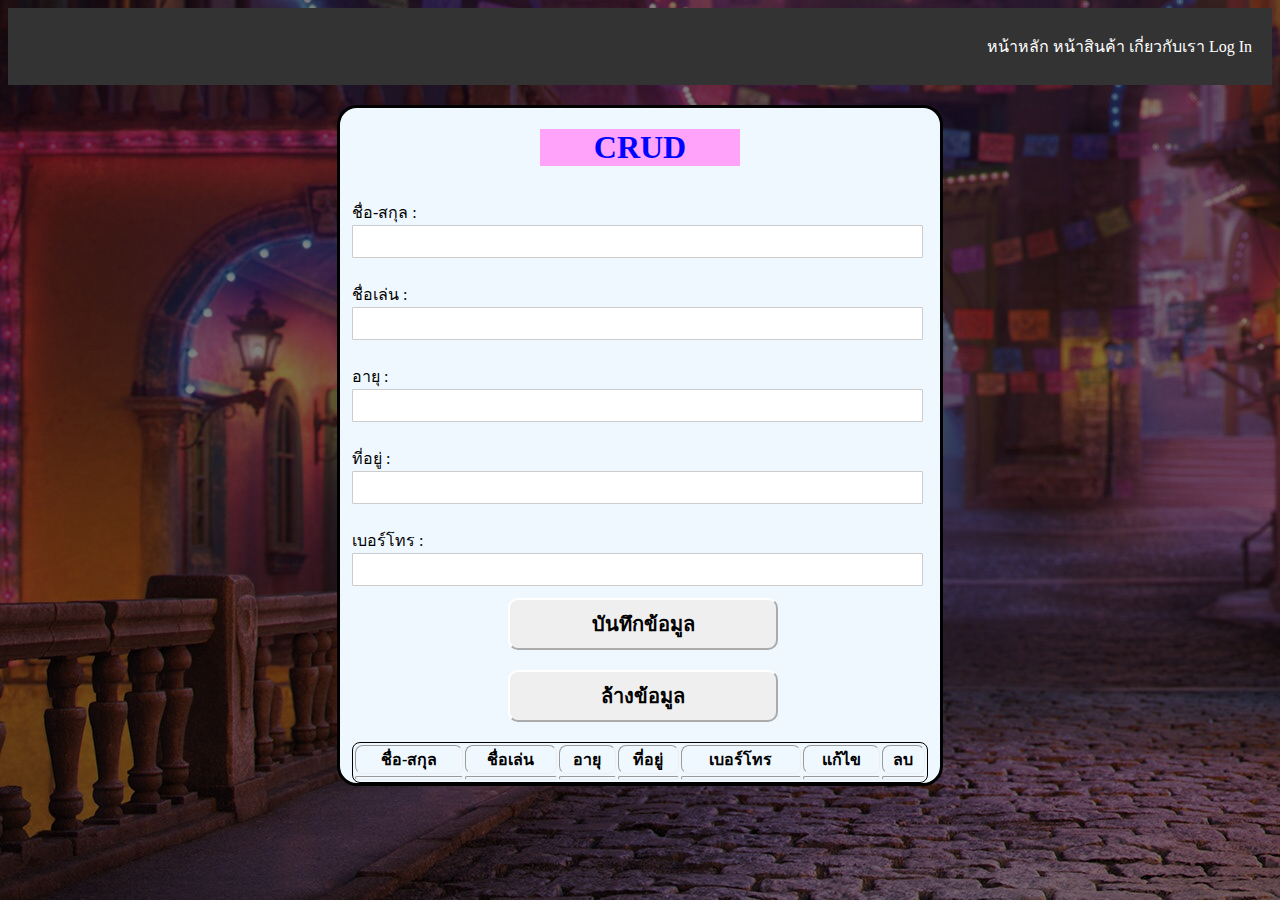
<file: index.html>
<!DOCTYPE html>
<html lang="en">

<head>
    <meta charset="UTF-8">
    <meta name="viewport" content="width=device-width, initial-scale=1.0">
    <title>Document</title>
    <link rel="stylesheet" href="index.css">
</head>

<body>
    <header>
        <nav>
            <ul>
                <li>
                    <a href="index.html">หน้าหลัก</a>
                    <a href="shop.html">หน้าสินค้า</a>
                    <a href="about.html">เกี่ยวกับเรา</a>
                    <a href="login.html">Log In</a>
                </li>
            </ul>
        </nav>
    </header>
    <main>
    <div class="container">
    <form id="form-input" onsubmit="event.preventDefault(); FormSubmit();">
        <h1>CRUD</h1>

        <div class="Name-Last">
            <label for="name-last">ชื่อ-สกุล :</label>
            <input type="text" id="name" required>
        </div>

        <div class="Nickname">
            <label for="nickname">ชื่อเล่น :</label>
            <input type="text" id="nickname" required>
        </div>

        <div class="Age">
            <label for="age">อายุ :</label>
            <input type="number" id="age" required>
        </div>

        <div class="Address">
            <label for="address">ที่อยู่ :</label>
            <input type="text" id="address" required>
        </div>

        <div class="Tel">
            <label for="tel">เบอร์โทร :</label>
            <input type="number" id="tel" required>
        </div>

        <div class="BTN">
            <button type="submit" id="btn-submit">บันทึกข้อมูล</button>
            <button type="reset" id="btn-reset">ล้างข้อมูล</button>
        </div>


        <section>

            <!-- แสดงข้อมูลที่บันทึก -->
            <table border="1" id="tbl-contact">
                <tr>
                    <th>ชื่อ-สกุล</th>
                    <th>ชื่อเล่น</th>
                    <th>อายุ</th>
                    <th>ที่อยู่</th>
                    <th>เบอร์โทร</th>
                    <th>แก้ไข</th>
                    <th>ลบ</th>
                </tr>

                <tbody>
                    <tr>    
                        <td id="Name"></td>
                        <td id="Nick"></td>
                        <td id="Ages"></td>
                        <td id="Address"></td>
                        <td id="Tel"></td>
                        <td id="Edit"></td>
                        <td id="Delete"></td>
                    </tr>
                </tbody>



            </table>

        </section>

    </form>
</div>






    <script src="index.js"></script>
</body>

</html>
</file>
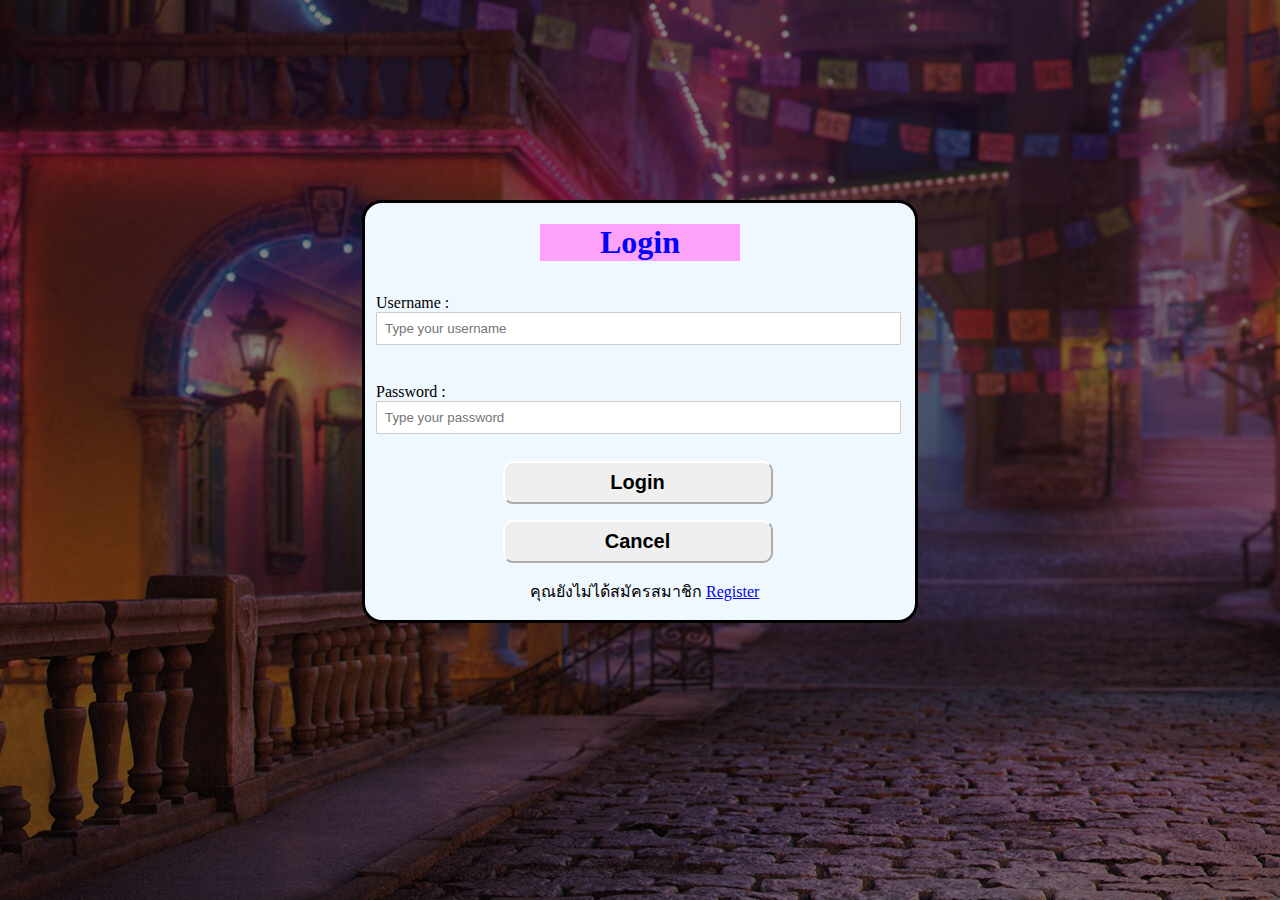
<file: login.html>
<!DOCTYPE html>
<html lang="en">
<head>
    <meta charset="UTF-8">
    <meta name="viewport" content="width=device-width, initial-scale=1.0">
    <title>Document</title>
    <link rel="stylesheet" href="login.css">
</head>
<body>
    
    <div class="container">
        <h1>Login</h1>
    <form id="form" onsubmit="return validateForm()" action="index.html">
        
        <div class="Username">
            <label for="user">Username :</label>
            <input type="text" id="username" placeholder="Type your username">
        </div>

        <div class="Password">
            <p><label for="password">Password :</label>
            <input type="password" id="password" placeholder="Type your password"></p>
        </div>

        <button type="submit" id="btn">Login</button>
        <p><button type="reset" id="cancel">Cancel</button></p>

        <p><label for="" id="register1">คุณยังไม่ได้สมัครสมาชิก <a href="register.html">Register</a></label></p>

    </form>
    </div>
    <script src="login.js"></script>
</body>
</html>
</file>
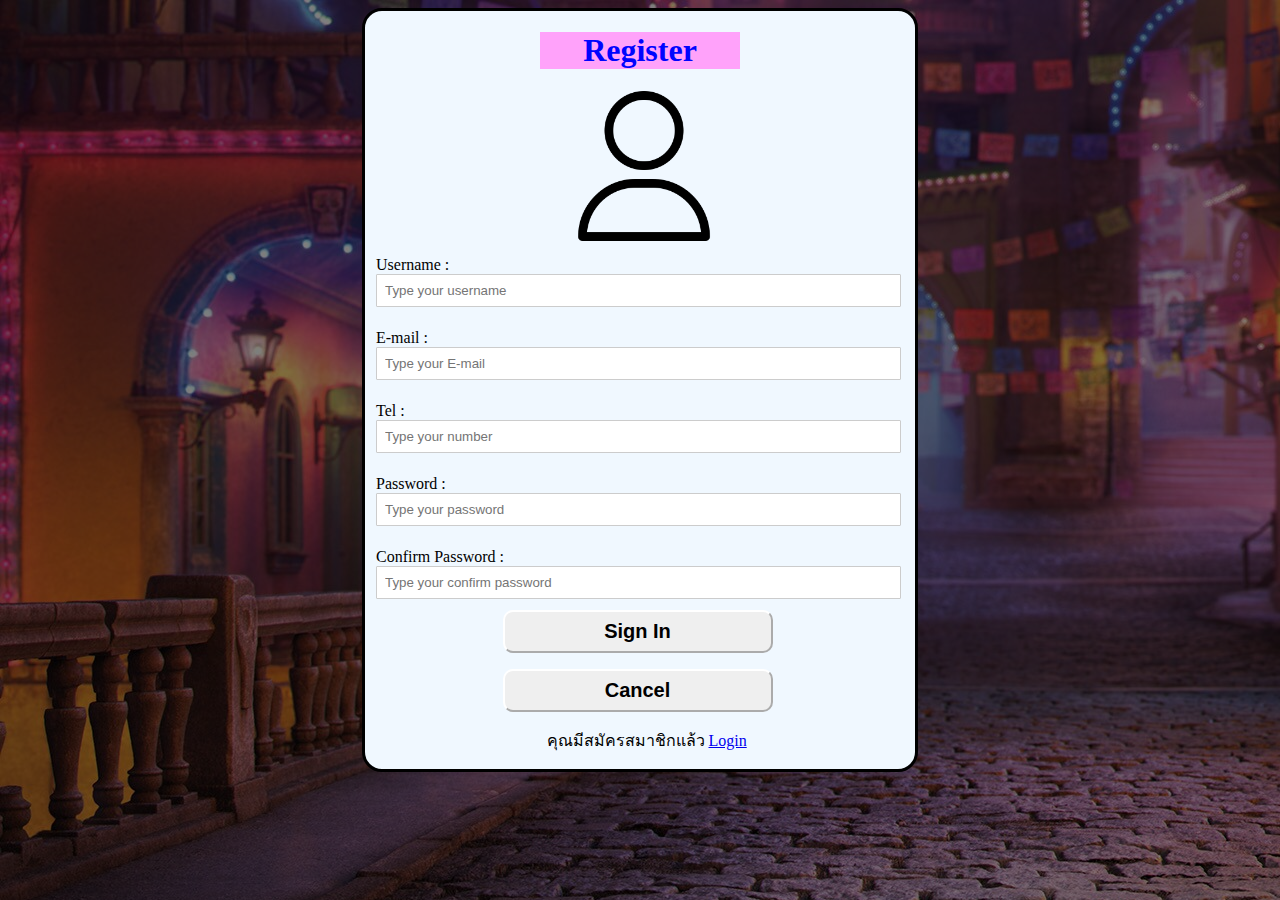
<file: register.html>
<!DOCTYPE html>
<html lang="en">
<head>
    <meta charset="UTF-8">
    <meta name="viewport" content="width=device-width, initial-scale=1.0">
    <title>Document</title>
    <link rel="stylesheet" href="register.css">
</head>
<body>
    <div class="container">
        <h1>Register</h1>
        <img src="img/user.png" alt="">
    <form action="" id="form">
        
        <div class="username">
            <label for="user">Username :</label>
            <input type="text" id="user" placeholder="Type your username" required>
        </div>

        <div class="Email">
            <label for="email">E-mail :</label>
            <input type="email" id="email" placeholder="Type your E-mail" required>
        </div>

        <div class="Tel">
            <label for="tel">Tel :</label>
            <input type="number" id="tel" placeholder="Type your number" required>
        </div>

        <div class="Password">
            <label for="password">Password :</label>
            <input type="text" id="password" placeholder="Type your password" required>
        </div>

        <div class="Password1">
            <label for="password">Confirm Password :</label>
            <input type="text" id="confirmpassword" placeholder="Type your confirm password" required>
        </div>

        <button type="submit" id="but">Sign In</button>
        <p><button type="reset" id="cancel">Cancel</button></p>
        <p><label for="" id="login1">คุณมีสมัครสมาชิกแล้ว <a href="login.html">Login</a></label></p>

    </form>
    </div>
    <script src="register.js"></script>
</body>
</html>
</file>
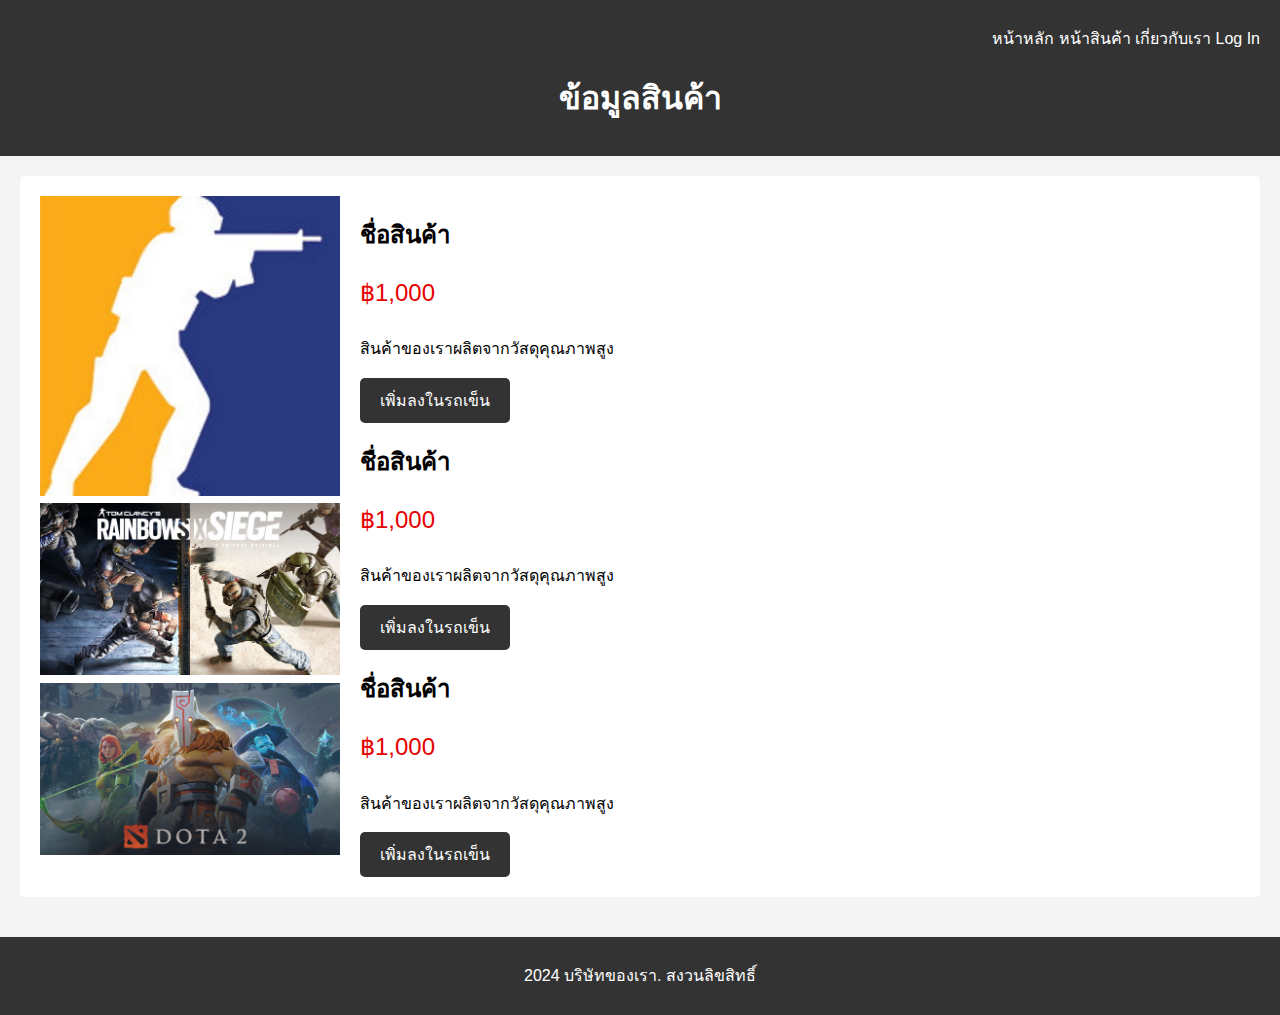
<file: shop.html>
<!DOCTYPE html>
<html lang="en">
<head>
    <meta charset="UTF-8">
    <meta name="viewport" content="width=device-width, initial-scale=1.0">
    <title>Document</title>
    <link rel="stylesheet" href="shop.css">
</head>
<body>
    <header>
        <nav>
            <ul>
                <li>
                    <a href="index.html">หน้าหลัก</a>
                    <a href="shop.html">หน้าสินค้า</a>
                    <a href="about.html">เกี่ยวกับเรา</a>
                    <a href="login.html">Log In</a>
                </li>
            </ul>
        </nav>
        <h1>ข้อมูลสินค้า</h1>
    </header>
    <main>
        <section id="product-info">
            <div class="product-gallery">
                <img src="img/cs2.jpg" alt="สินค้า 1">
                <img src="img/capsule_616x353.jpg" alt="สินค้า 2">
                <img src="img/dota2_social.jpg" alt="สินค้า 3">
            </div>
            <div class="product-detail">
                <h2>ชื่อสินค้า</h2>
                <p class="price">฿1,000</p>
                <p>สินค้าของเราผลิตจากวัสดุคุณภาพสูง</p>
                <button id="add-to-cart">เพิ่มลงในรถเข็น</button>
                <h2>ชื่อสินค้า</h2>
                <p class="price">฿1,000</p>
                <p>สินค้าของเราผลิตจากวัสดุคุณภาพสูง</p>
                <button id="add-to-cart">เพิ่มลงในรถเข็น</button>
                <h2>ชื่อสินค้า</h2>
                <p class="price">฿1,000</p>
                <p>สินค้าของเราผลิตจากวัสดุคุณภาพสูง</p>
                <button id="add-to-cart">เพิ่มลงในรถเข็น</button>
            </div>
        </section>
    </main>
    <footer>
        <p>2024 บริษัทของเรา. สงวนลิขสิทธิ์</p>
    </footer>
    <script src="shop.js"></script>
</body>
</html>
</file>
<file: index.css>
body{
    background: linear-gradient(to top, rgba(0,0,0,0.5)50%,rgba(0,0,0,0.5)50%), url(img/background.jpeg);
}
h1{
    background-color: rgb(255, 162, 250);
    color: rgb(0, 4, 255);
    text-align: center;
    width: 200px;
    margin-left: auto;
    margin-right: auto;
    display: block;
}
header{
    background: #333;
    color: #fff;
    padding: 10px 0;
    text-align: center;
}

header nav ul {
    list-style: none;
    padding: 0;
    text-align: right;
}

header nav ul li{
    display:inline;
    margin-right: 20px;
}

header nav ul li a{
    color: #fff;
    text-decoration: none;
}

header nav ul li a:hover{
    text-decoration: underline;
}

main{
    padding: 20px;
}
.container{
    background-color: aliceblue;
    border: 3px solid black;
    border-radius: 20px;
    height: auto;
    width: 600px;
    margin-left: auto;
    margin-right: auto;
    display: block;
}
.Name-Last,.Nickname,.Age,.Address,.Tel{
    padding: 2%;
    margin:auto;
}
input{
    width: 96%;
    padding: 8px;
    border: 1px solid #ccc;
    border-radius: 1px;
}
#btn-submit,#btn-reset{
    border-radius: 10px;
    border-color: white;
    color: rgb(0, 0, 0);
    width: 270px;
    font-size: 20px;
    margin-left: 28%;
    margin-bottom: 20px;
    padding: 8px;
    cursor: pointer;
    font-weight: bold;
}
button:hover{
    background-color: blueviolet;
}
table{
    margin-left: auto;
    margin-right: auto;
    border: 1px solid;
    width: 96%;
    border-radius: 8px;
}
th{
    text-align: center;
    border-radius: 8px;
}
td{
    vertical-align: bottom;
    border-radius: 8px;
}
</file>
<file: login.css>
body{
    background: linear-gradient(to top, rgba(0,0,0,0.5)50%,rgba(0,0,0,0.5)50%), url(img/background.jpeg);
}
h1{
    background-color: rgb(255, 162, 250);
    color: rgb(0, 4, 255);
    text-align: center;
    width: 200px;
    margin-left: auto;
    margin-right: auto;
    display: block;
}
.container{
    background-color: aliceblue;
    border: 3px solid black;
    border-radius: 20px;
    height: auto;
    width: 550px;
    margin-top: 200px;
    margin-left: auto;
    margin-right: auto;
    display: block;
}
.Username,.Password{
    padding: 2%;
    margin:auto;
}
input{
    width: 96%;
    padding: 8px;
    border: 1px solid #ccc;
    border-radius: 1px;
}
#btn,#cancel{
    border-radius: 10px;
    border-color: white;
    color: rgb(0, 0, 0);
    width: 270px;
    font-size: 20px;
    margin-left: 25%;
    padding: 8px;
    cursor: pointer;
    font-weight: bold;
}
button:hover{
    background-color: blueviolet;
}
#register1{
    margin-left: 30%;
}
</file>
<file: register.css>
body{
    background: linear-gradient(to top, rgba(0,0,0,0.5)50%,rgba(0,0,0,0.5)50%), url(img/background.jpeg);
}
h1{
    background-color: rgb(255, 162, 250);
    color: rgb(0, 4, 255);
    text-align: center;
    width: 200px;
    margin-left: auto;
    margin-right: auto;
    display: block;
}
.container{
    background-color: aliceblue;
    border: 3px solid black;
    border-radius: 20px;
    height: auto;
    width: 550px;
    margin-left: auto;
    margin-right: auto;
    display: block;
}
.username,.Password,.Email,.Tel,.Password1{
    padding: 2%;
    margin:auto;
}
input{
    width: 96%;
    padding: 8px;
    border: 1px solid #ccc;
    border-radius: 1px;
}
#but,#cancel,#login{
    border-radius: 10px;
    border-color: white;
    color: black;
    font-weight: 20px;
    width: 270px;
    font-size: 20px;
    margin-left: 25%;
    padding: 8px;
    cursor: pointer;
    font-weight: bold;
}
button:hover{
    background-color: blueviolet;
}
#login1{
    margin-left: 33%;
}
img{
    width: 150px;
    height: 150px;
    margin-left: 37%;
}
</file>
<file: shop.css>
body{
    font-family: Arial, Helvetica, sans-serif;
    line-height: 1.6;
    margin: 0;
    padding: 0;
    background-color: #f4f4f4;
}
header{
    background: #333;
    color: #fff;
    padding: 10px 0;
    text-align: center;
}

header nav ul {
    list-style: none;
    padding: 0;
    text-align: right;
}

header nav ul li{
    display:inline;
    margin-right: 20px;
}

header nav ul li a{
    color: #fff;
    text-decoration: none;
}

header nav ul li a:hover{
    text-decoration: underline;
}

main{
    padding: 20px;
}

#product-info{
    display: flex;
    flex-wrap: wrap;
    background: #fff;
    padding: 20px;
    border-radius: 5px;
    box-shadow: 0 0 10px rgba (0,0,0,0.1);
}

.product-gallery{
    flex: 1;
    max-width: 300px;
    margin-right: 20px;
}

.product-gallery img{
    width: 100%;
    height: auto;
}

.product-detail{
    flex: 2;
}

.price{
    color: #e60000;
    font-size: 1.5rem;
    margin-top: 0;
}

button{
    background: #333;
    color: #fff;
    padding: 10px 20px;
    border: none;
    cursor: pointer;
    font-size: 1em;
    border-radius: 5px;
}

button:hover{
    background: #555;
}

footer{
    background: #333;
    color: #fff;
    text-align: center;
    padding: 10px 0;

    bottom: 0;
    width: 100%;
}

section{
    background: #fff;
    margin-bottom: 20px;
    padding: 20px;
    border-radius: 5px;
}
</file>
